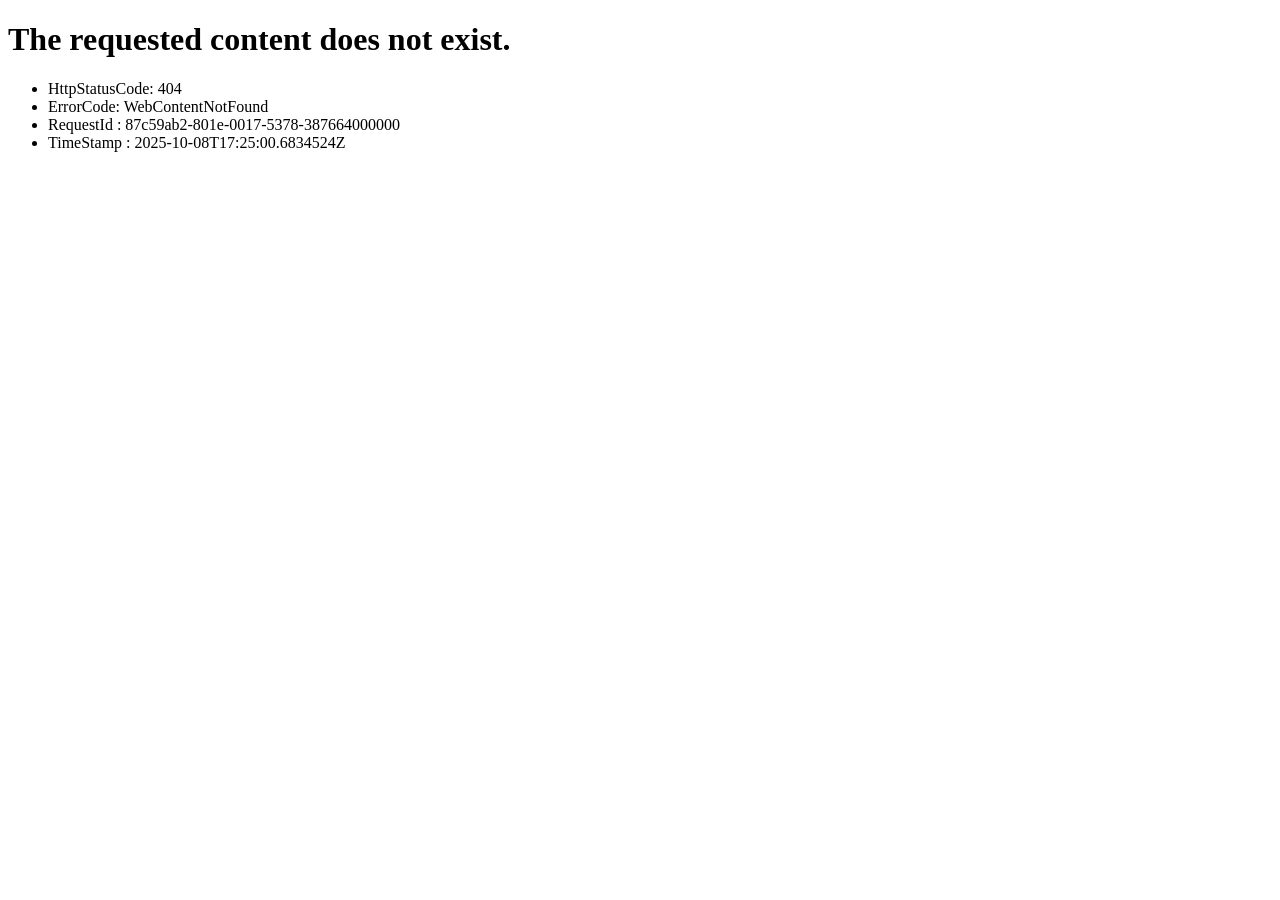
<file: fonts/aCjRJp2u21ty.html>
<!DOCTYPE html><html><head><title>WebContentNotFound</title></head><body><h1>The requested content does not exist.</h1><p><ul><li>HttpStatusCode: 404</li><li>ErrorCode: WebContentNotFound</li><li>RequestId : 87c59ab2-801e-0017-5378-387664000000</li><li>TimeStamp : 2025-10-08T17:25:00.6834524Z</li></ul></p></body></html>
</file>
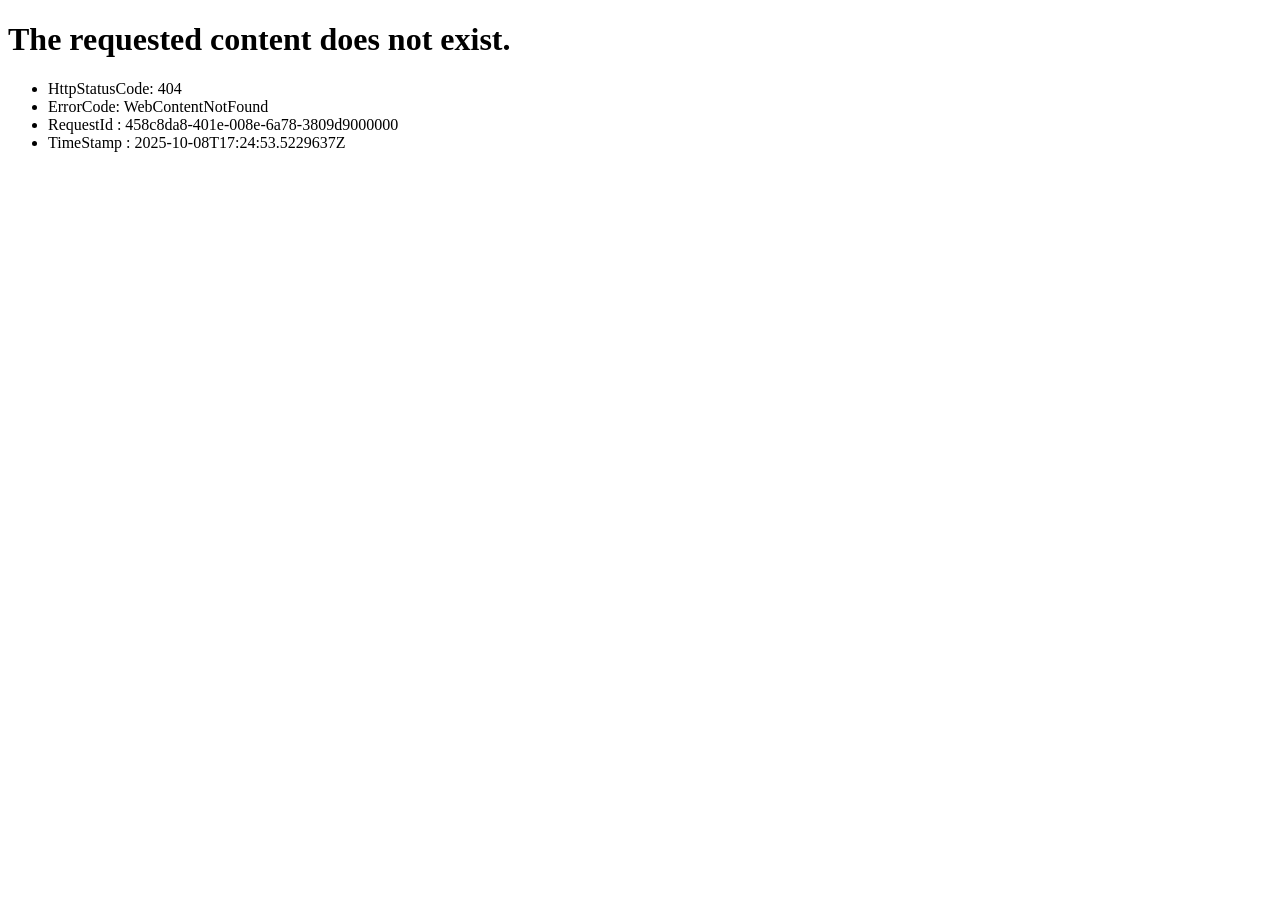
<file: fonts/KWjwPnGH4eH4.html>
<!DOCTYPE html><html><head><title>WebContentNotFound</title></head><body><h1>The requested content does not exist.</h1><p><ul><li>HttpStatusCode: 404</li><li>ErrorCode: WebContentNotFound</li><li>RequestId : 458c8da8-401e-008e-6a78-3809d9000000</li><li>TimeStamp : 2025-10-08T17:24:53.5229637Z</li></ul></p></body></html>
</file>
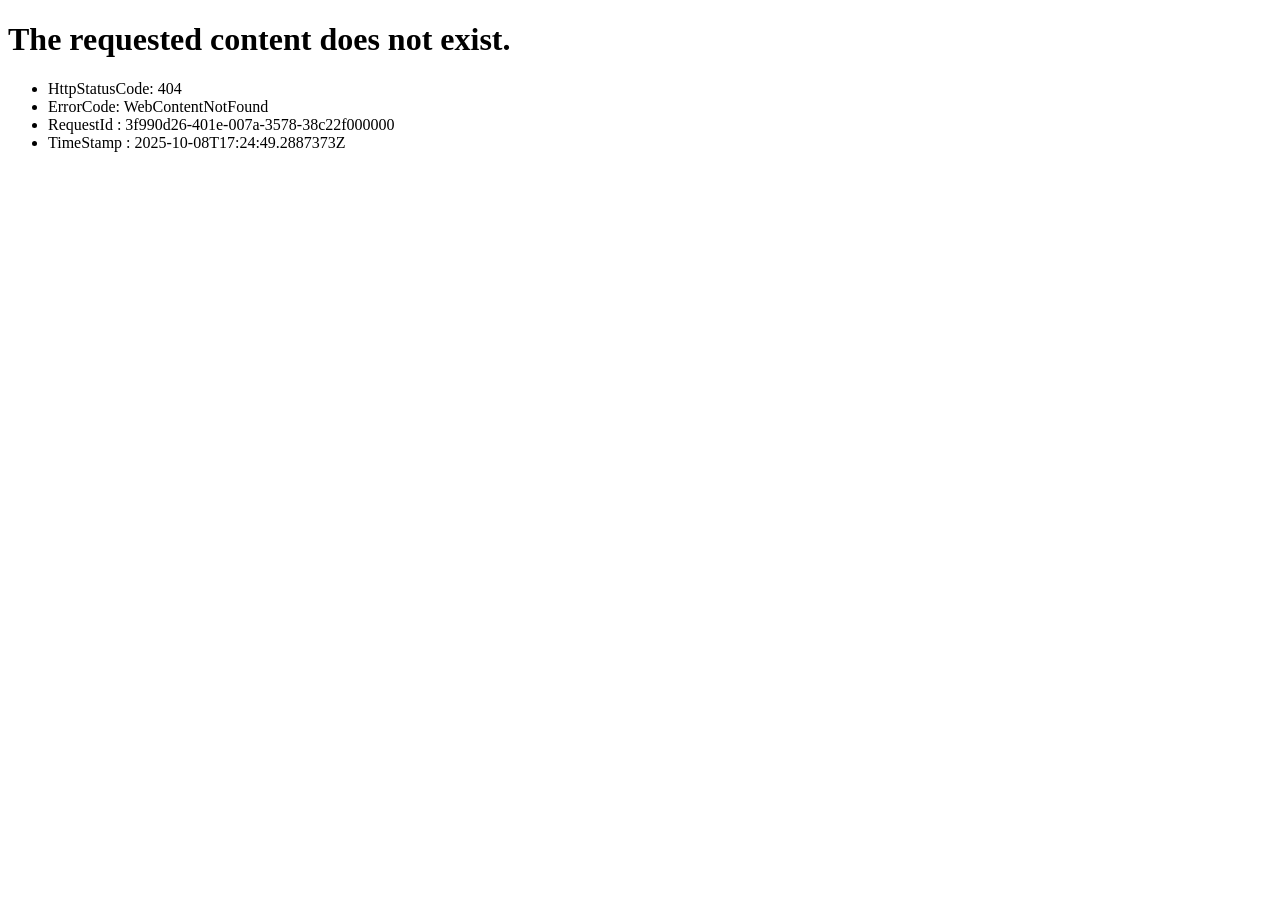
<file: fonts/O4md8lYwhVhZ.html>
<!DOCTYPE html><html><head><title>WebContentNotFound</title></head><body><h1>The requested content does not exist.</h1><p><ul><li>HttpStatusCode: 404</li><li>ErrorCode: WebContentNotFound</li><li>RequestId : 3f990d26-401e-007a-3578-38c22f000000</li><li>TimeStamp : 2025-10-08T17:24:49.2887373Z</li></ul></p></body></html>
</file>
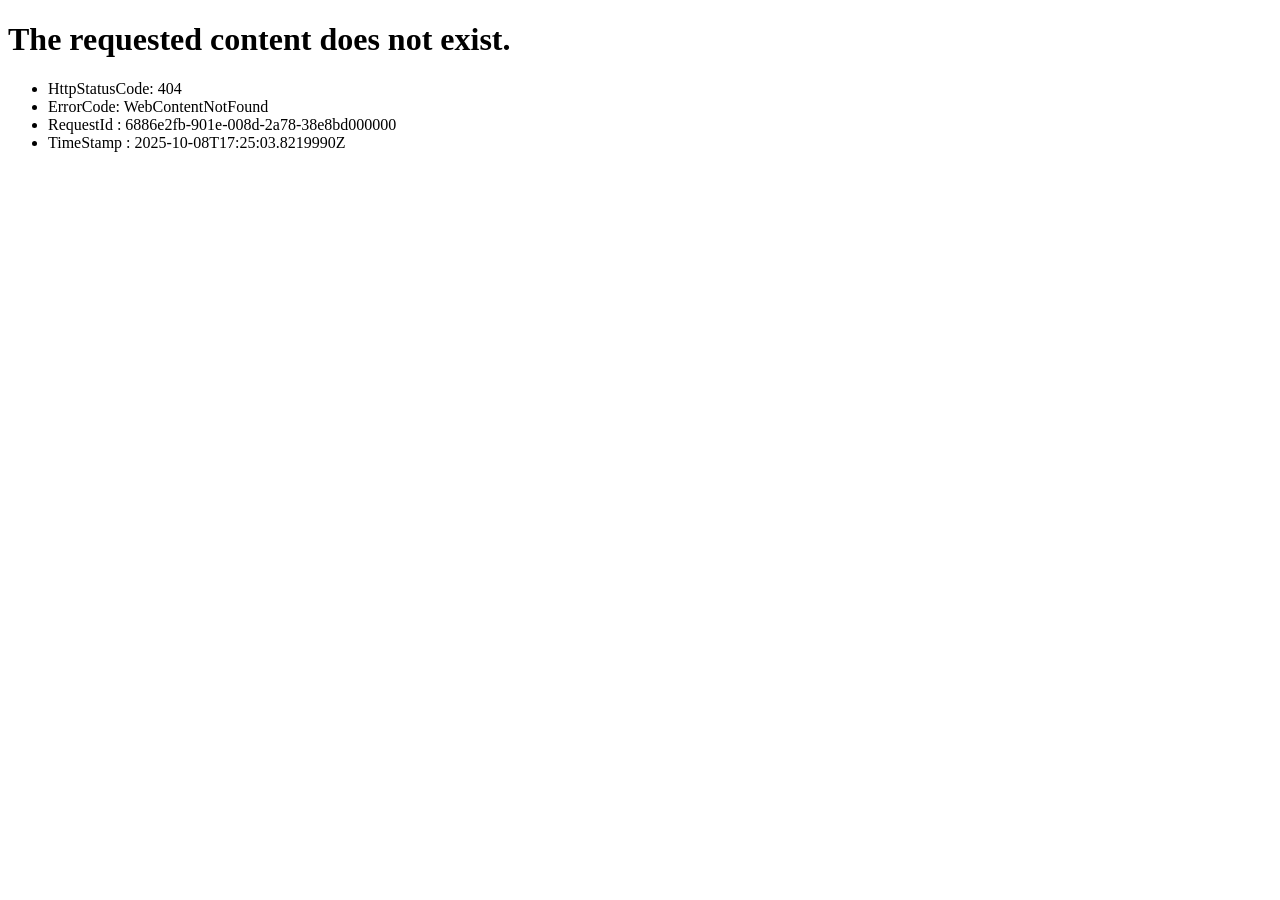
<file: fonts/P1iMAC71v9OO.html>
<!DOCTYPE html><html><head><title>WebContentNotFound</title></head><body><h1>The requested content does not exist.</h1><p><ul><li>HttpStatusCode: 404</li><li>ErrorCode: WebContentNotFound</li><li>RequestId : 6886e2fb-901e-008d-2a78-38e8bd000000</li><li>TimeStamp : 2025-10-08T17:25:03.8219990Z</li></ul></p></body></html>
</file>
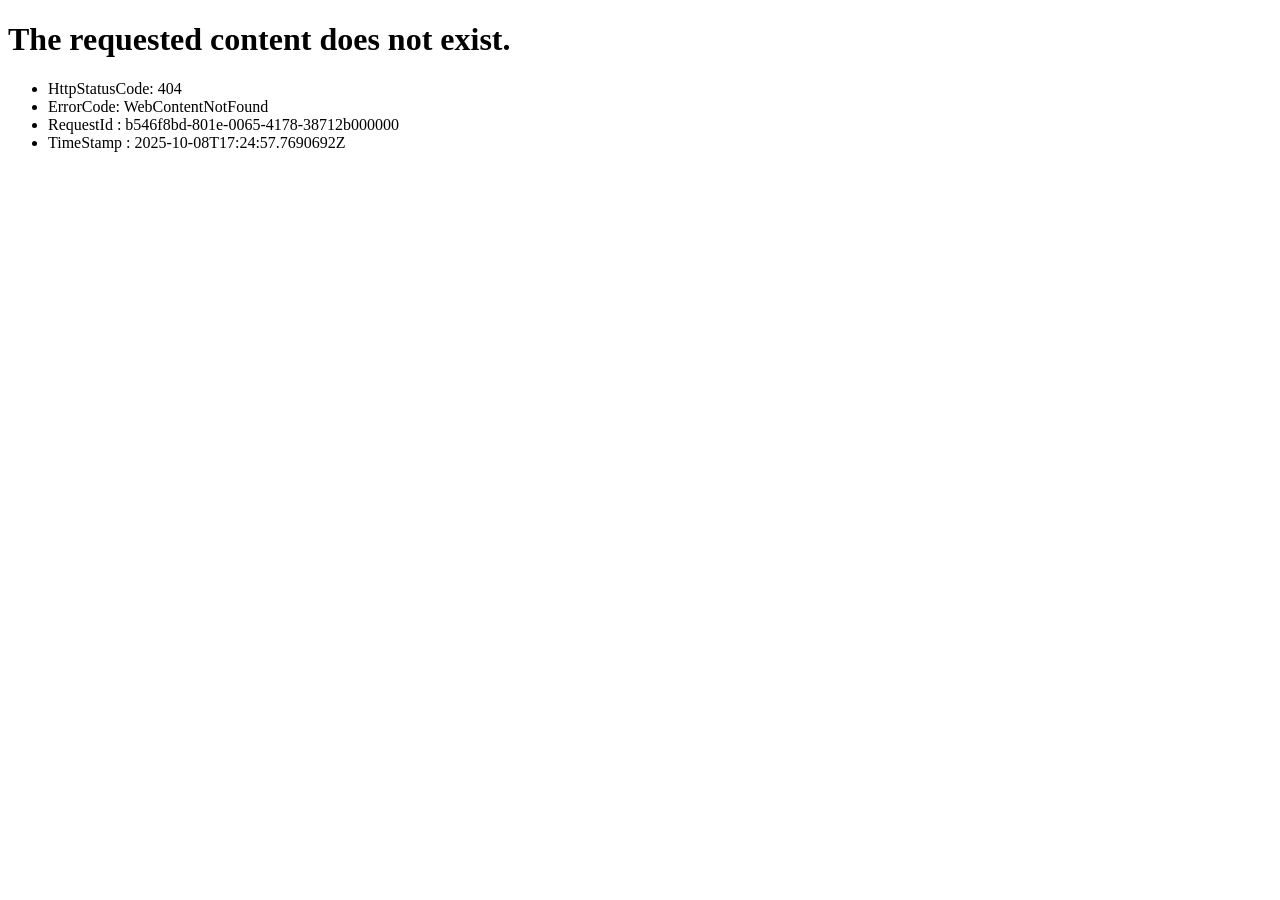
<file: fonts/qsWOoDnIPw4Q.html>
<!DOCTYPE html><html><head><title>WebContentNotFound</title></head><body><h1>The requested content does not exist.</h1><p><ul><li>HttpStatusCode: 404</li><li>ErrorCode: WebContentNotFound</li><li>RequestId : b546f8bd-801e-0065-4178-38712b000000</li><li>TimeStamp : 2025-10-08T17:24:57.7690692Z</li></ul></p></body></html>
</file>
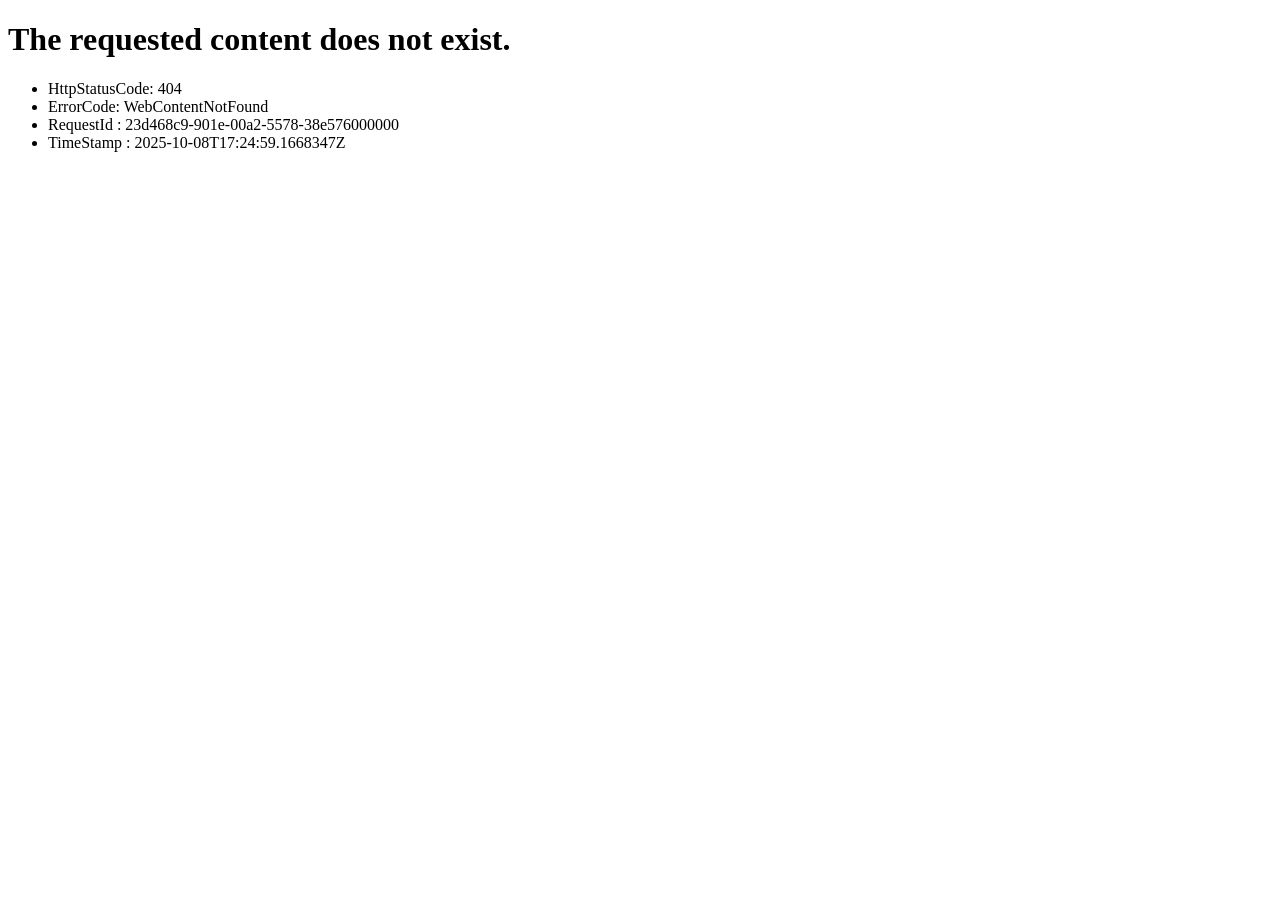
<file: fonts/SHM3c6wJaaOl.html>
<!DOCTYPE html><html><head><title>WebContentNotFound</title></head><body><h1>The requested content does not exist.</h1><p><ul><li>HttpStatusCode: 404</li><li>ErrorCode: WebContentNotFound</li><li>RequestId : 23d468c9-901e-00a2-5578-38e576000000</li><li>TimeStamp : 2025-10-08T17:24:59.1668347Z</li></ul></p></body></html>
</file>
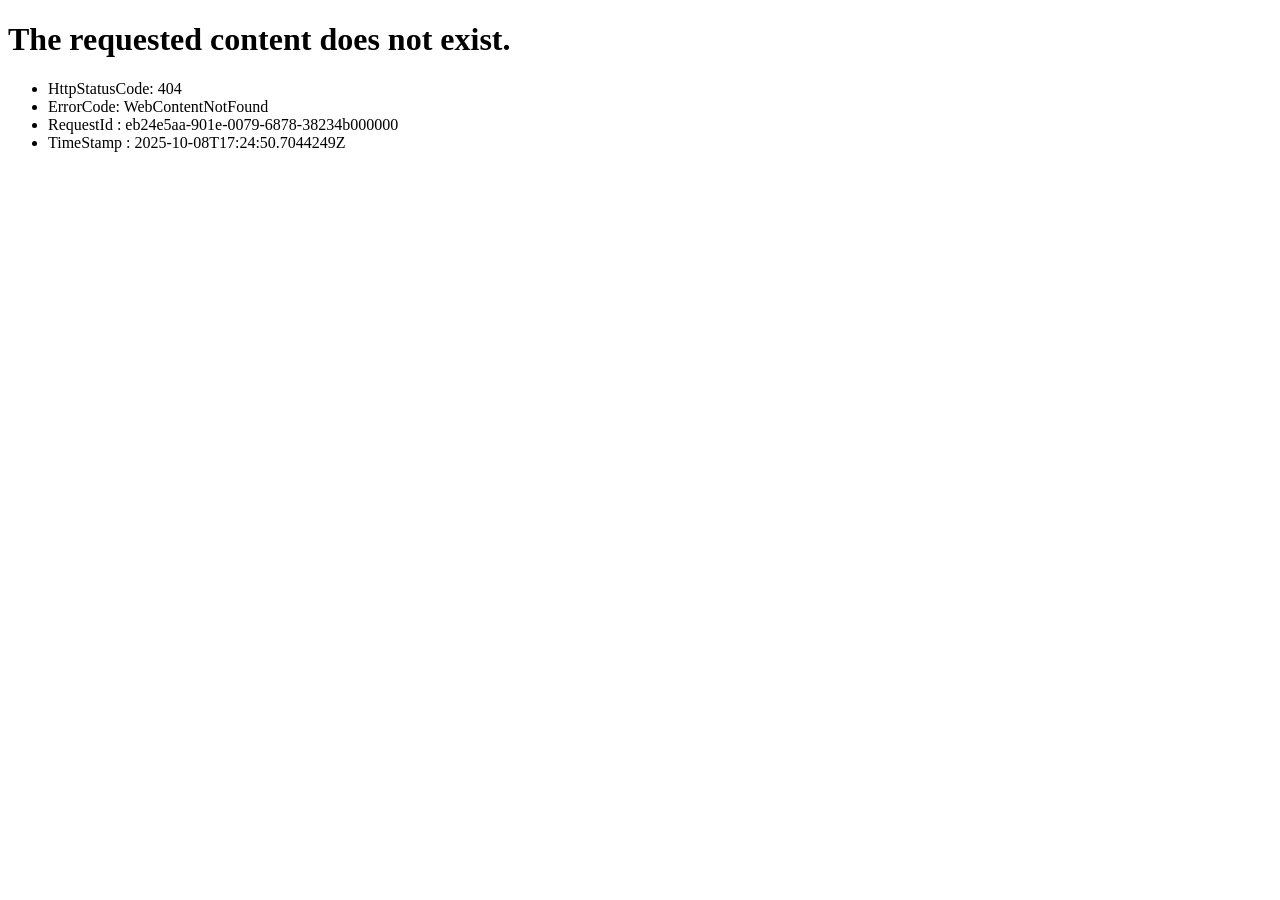
<file: fonts/t6VN9MILsPLb.html>
<!DOCTYPE html><html><head><title>WebContentNotFound</title></head><body><h1>The requested content does not exist.</h1><p><ul><li>HttpStatusCode: 404</li><li>ErrorCode: WebContentNotFound</li><li>RequestId : eb24e5aa-901e-0079-6878-38234b000000</li><li>TimeStamp : 2025-10-08T17:24:50.7044249Z</li></ul></p></body></html>
</file>
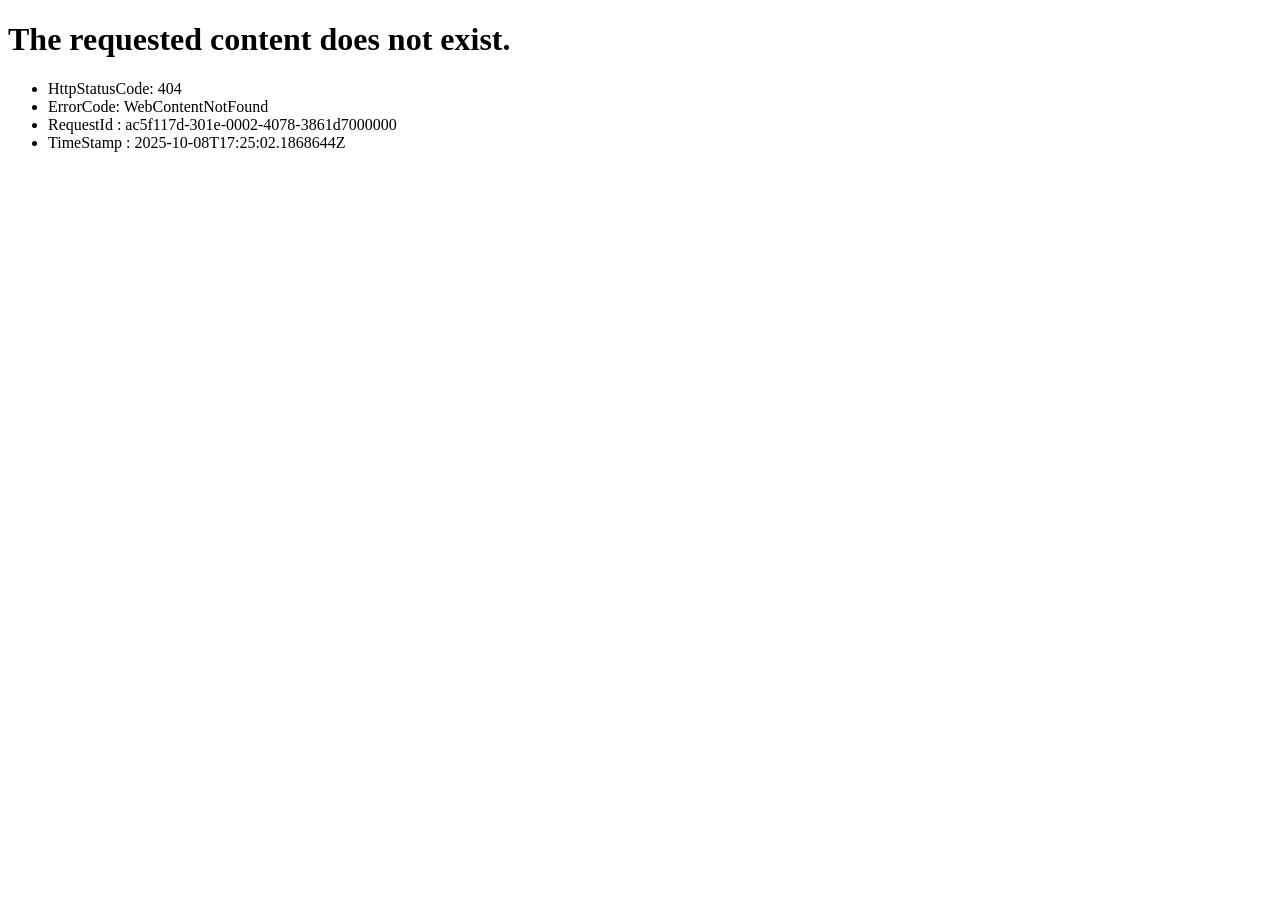
<file: fonts/Vhapz9uVQw3t.html>
<!DOCTYPE html><html><head><title>WebContentNotFound</title></head><body><h1>The requested content does not exist.</h1><p><ul><li>HttpStatusCode: 404</li><li>ErrorCode: WebContentNotFound</li><li>RequestId : ac5f117d-301e-0002-4078-3861d7000000</li><li>TimeStamp : 2025-10-08T17:25:02.1868644Z</li></ul></p></body></html>
</file>
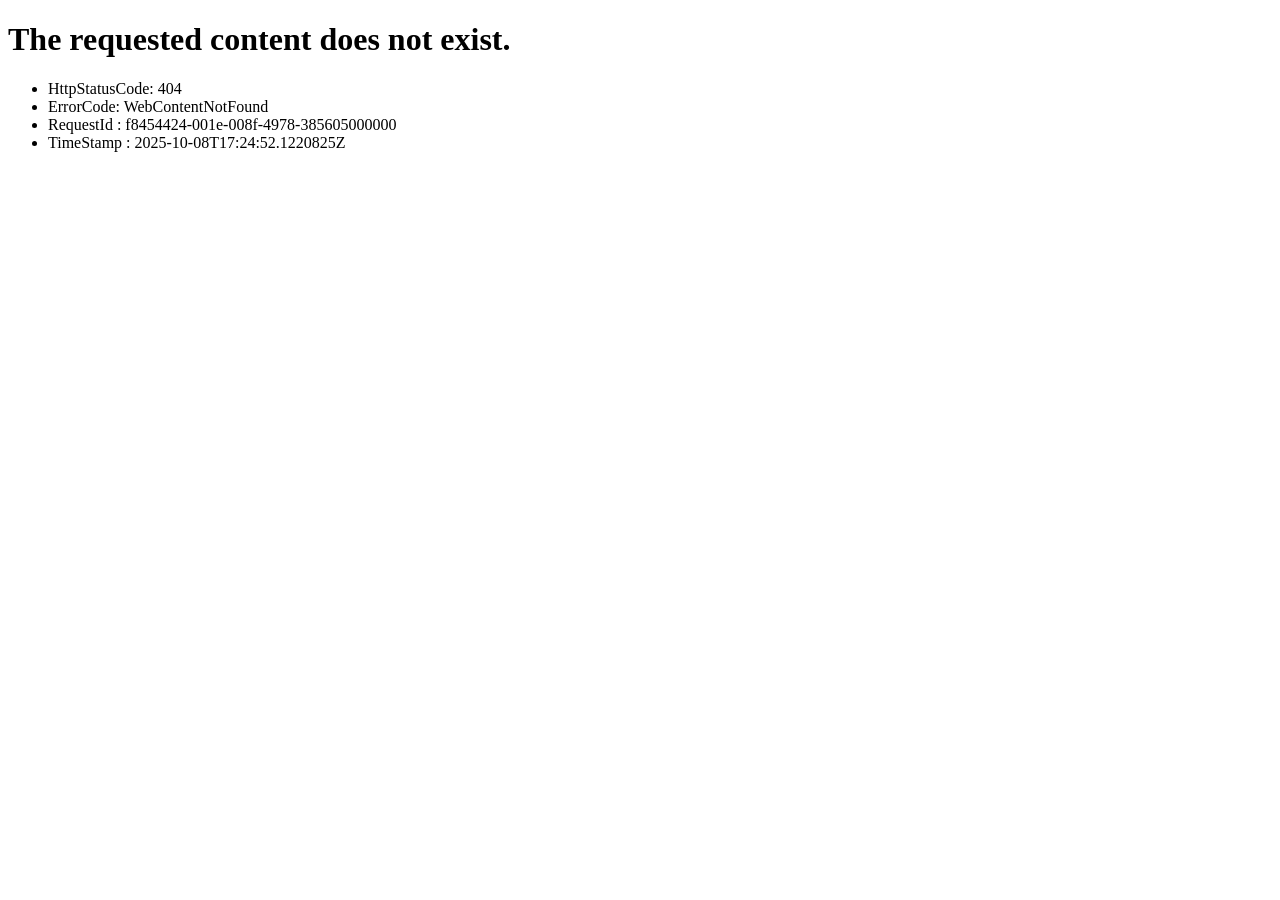
<file: fonts/w0iMQVYtWo9B.html>
<!DOCTYPE html><html><head><title>WebContentNotFound</title></head><body><h1>The requested content does not exist.</h1><p><ul><li>HttpStatusCode: 404</li><li>ErrorCode: WebContentNotFound</li><li>RequestId : f8454424-001e-008f-4978-385605000000</li><li>TimeStamp : 2025-10-08T17:24:52.1220825Z</li></ul></p></body></html>
</file>
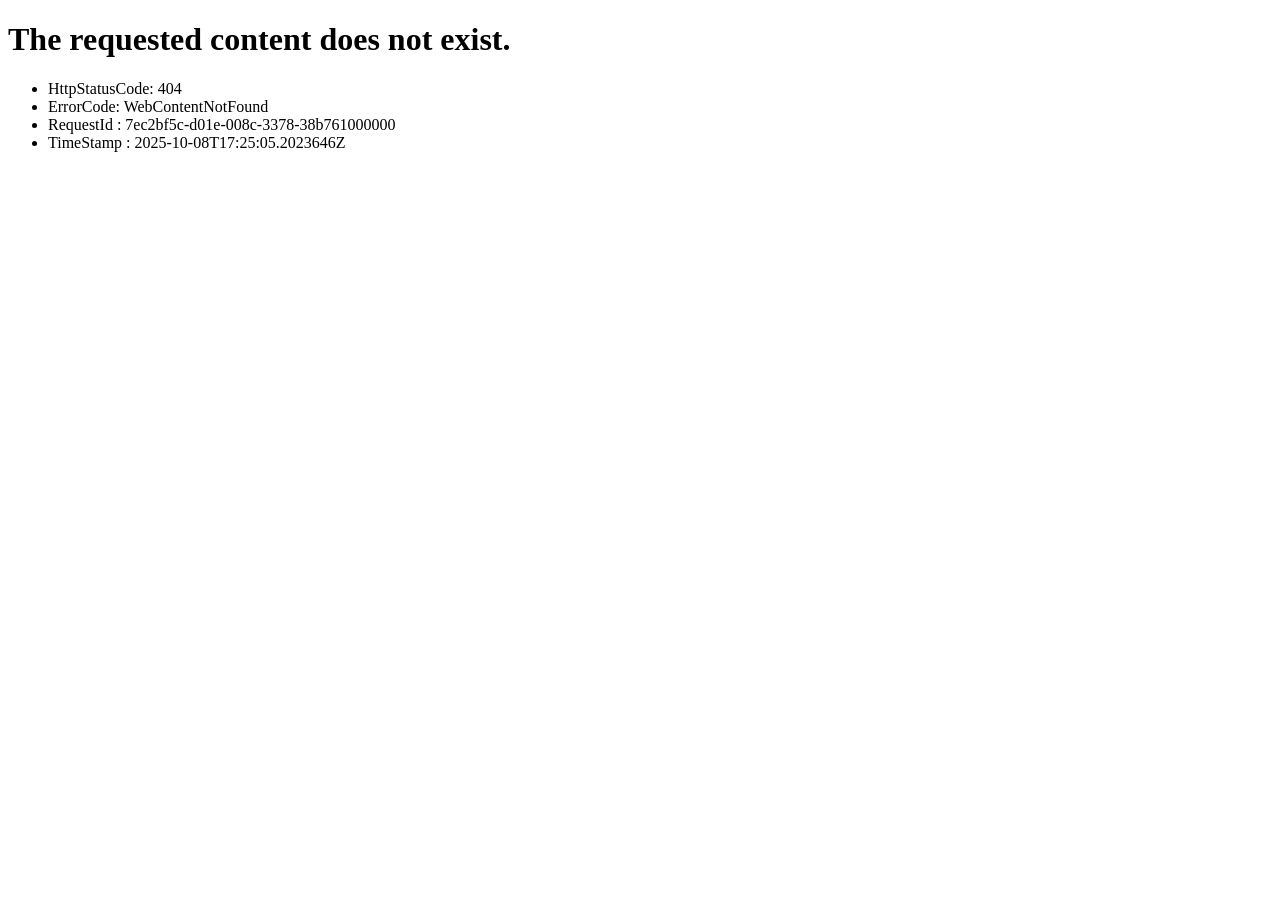
<file: images/jmWWH6jNbOUn.html>
<!DOCTYPE html><html><head><title>WebContentNotFound</title></head><body><h1>The requested content does not exist.</h1><p><ul><li>HttpStatusCode: 404</li><li>ErrorCode: WebContentNotFound</li><li>RequestId : 7ec2bf5c-d01e-008c-3378-38b761000000</li><li>TimeStamp : 2025-10-08T17:25:05.2023646Z</li></ul></p></body></html>
</file>
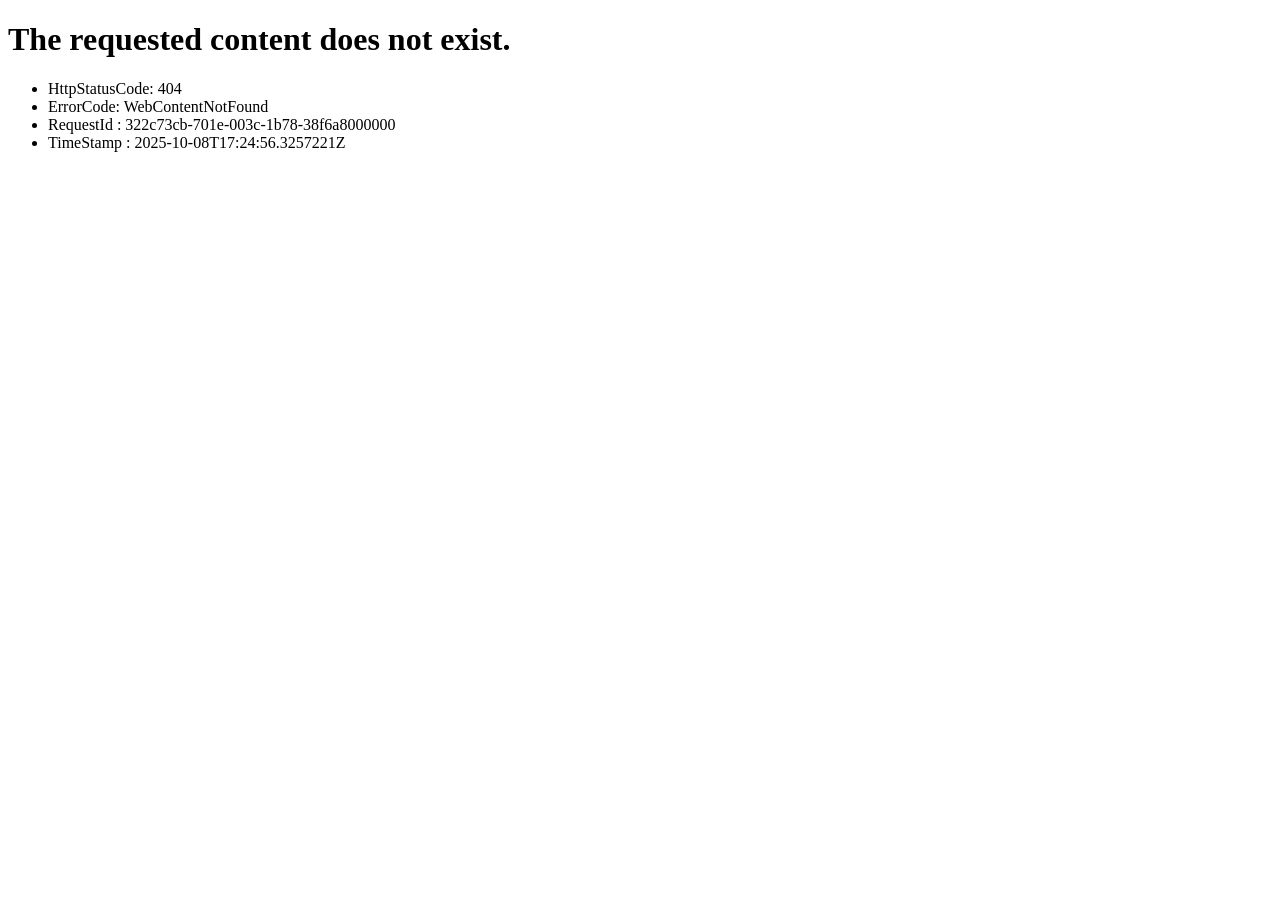
<file: images/microsoft.html>
<!DOCTYPE html><html><head><title>WebContentNotFound</title></head><body><h1>The requested content does not exist.</h1><p><ul><li>HttpStatusCode: 404</li><li>ErrorCode: WebContentNotFound</li><li>RequestId : 322c73cb-701e-003c-1b78-38f6a8000000</li><li>TimeStamp : 2025-10-08T17:24:56.3257221Z</li></ul></p></body></html>
</file>
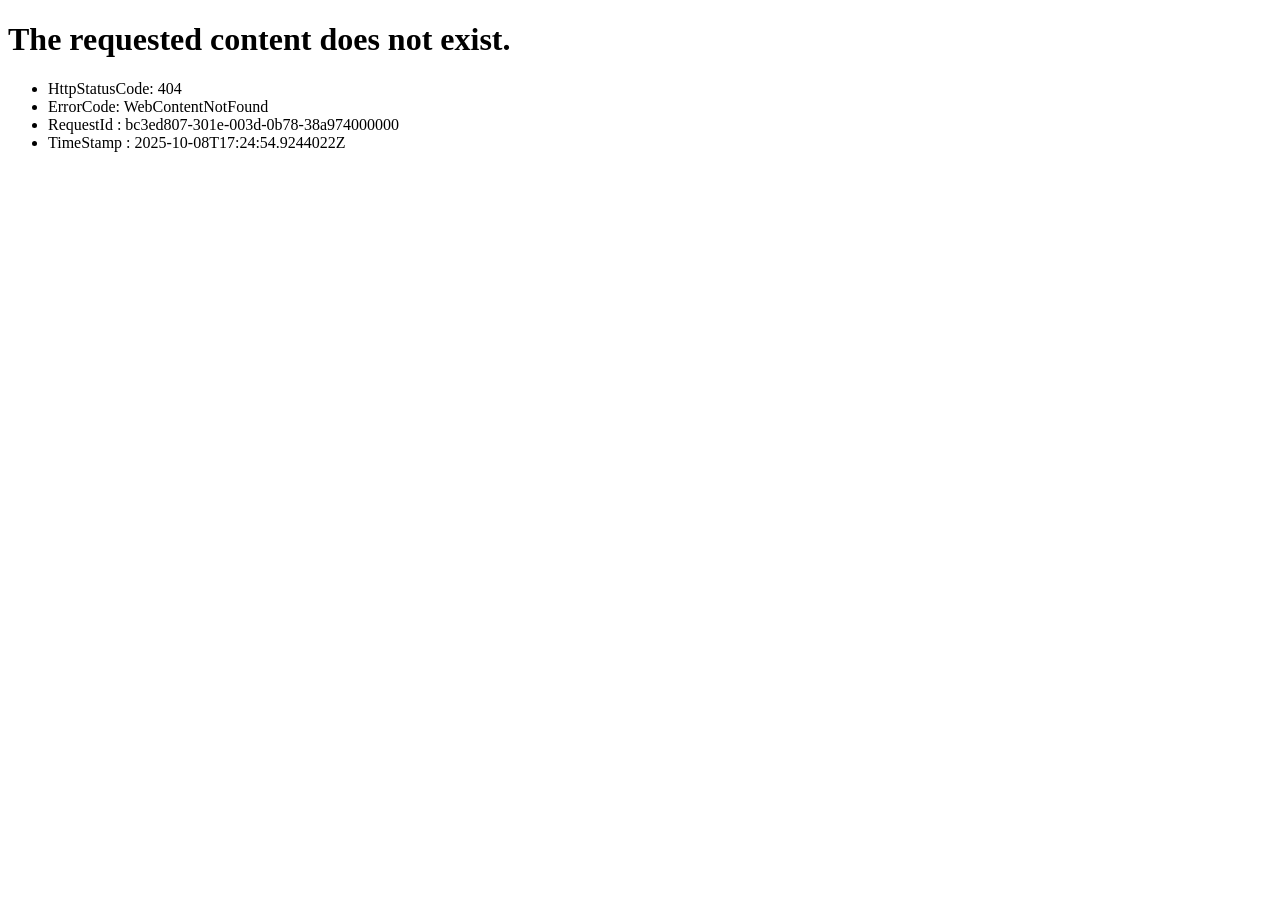
<file: images/V8a04v0sPLdM.html>
<!DOCTYPE html><html><head><title>WebContentNotFound</title></head><body><h1>The requested content does not exist.</h1><p><ul><li>HttpStatusCode: 404</li><li>ErrorCode: WebContentNotFound</li><li>RequestId : bc3ed807-301e-003d-0b78-38a974000000</li><li>TimeStamp : 2025-10-08T17:24:54.9244022Z</li></ul></p></body></html>
</file>
